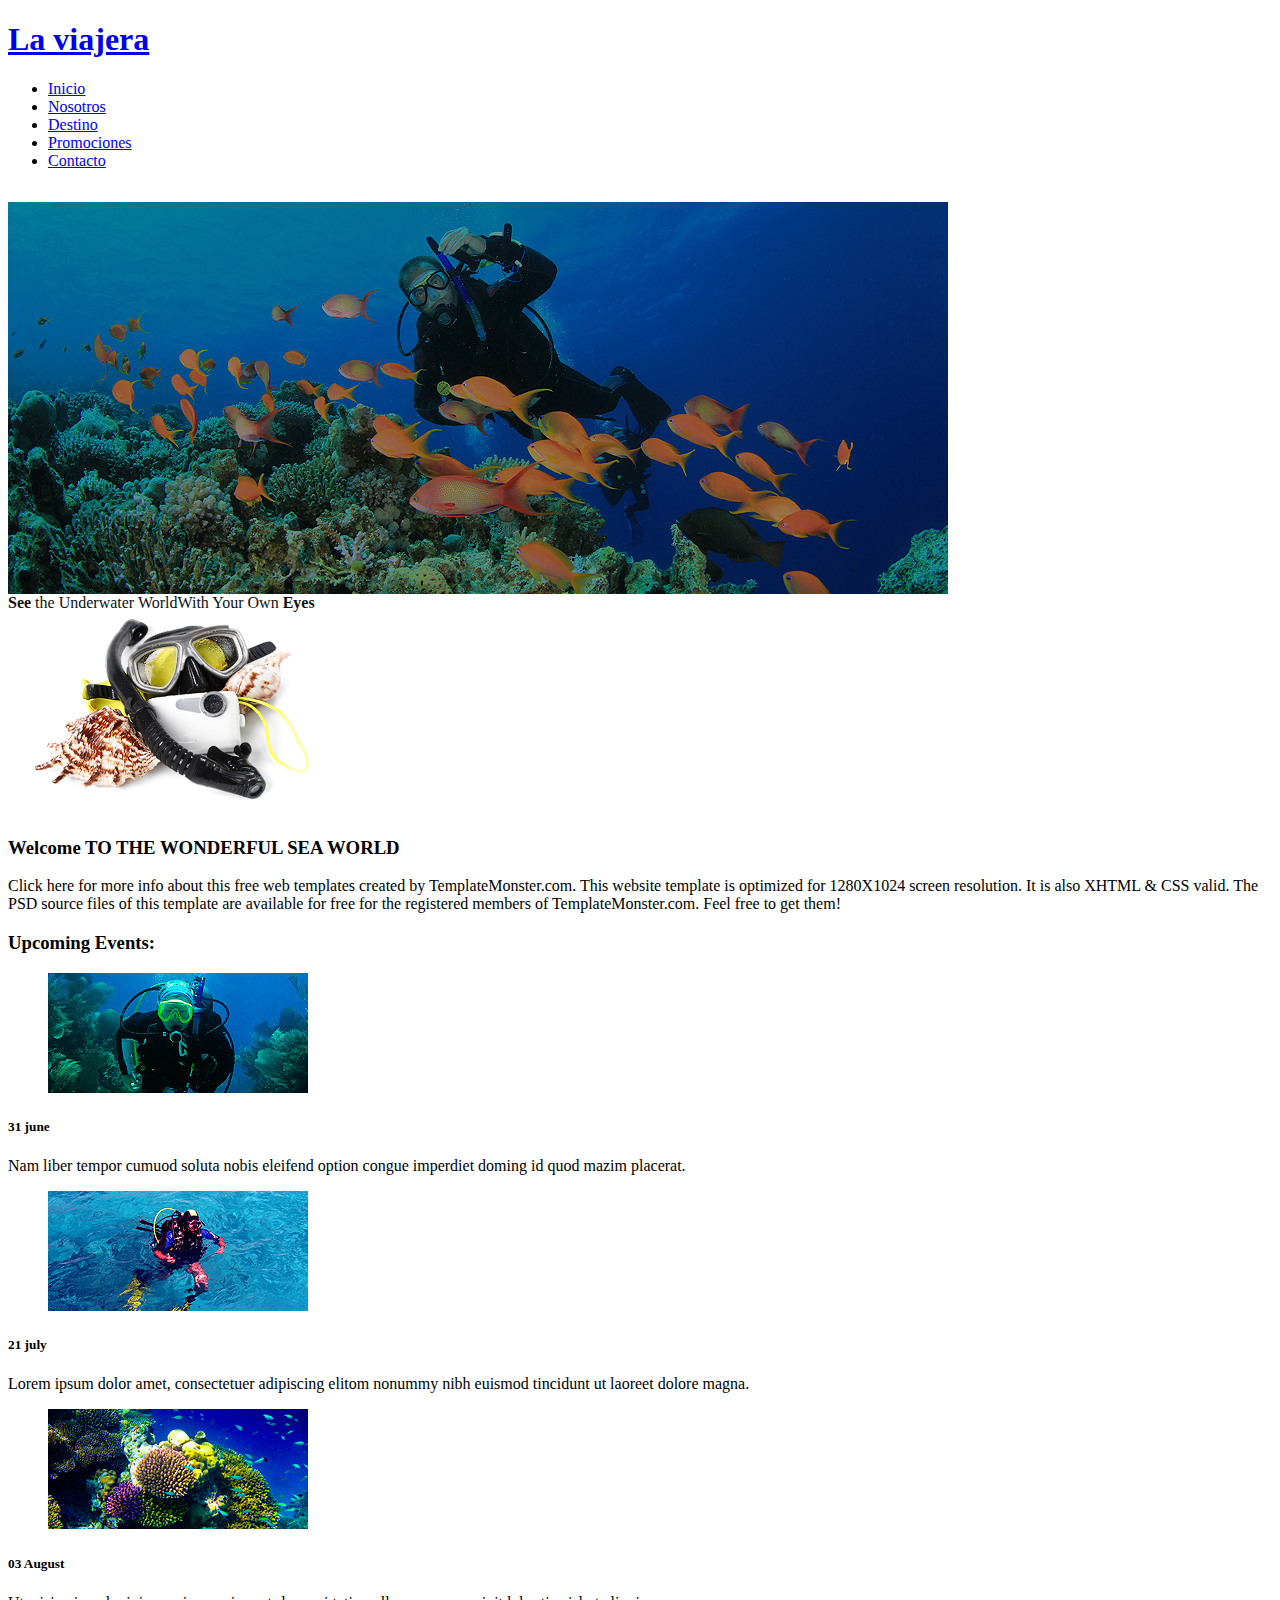
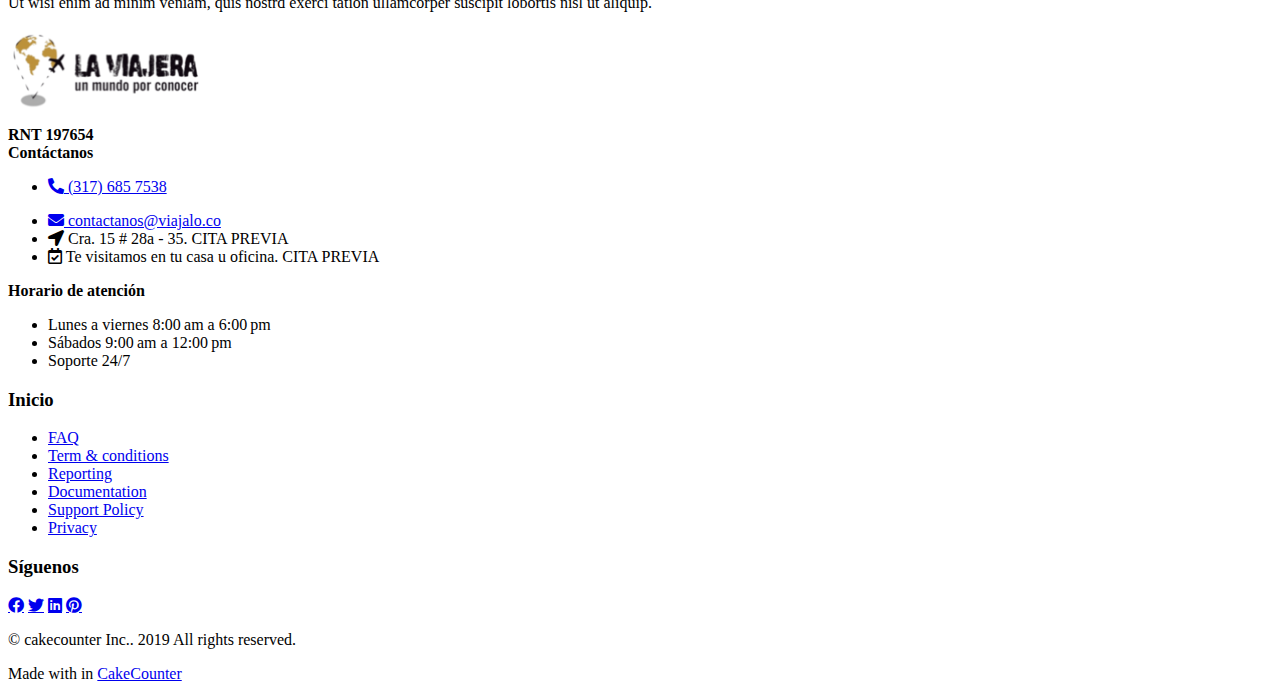
<file: index.html>
<!DOCTYPE html>
<html lang="es">


<head>
  
<title>La Viajera</title>
<meta charset="utf-8">

<script src="js/jquery-1.7.1.min.js"></script>
<script src="js/superfish.js"></script>
<script src="js/jquery.easing.1.3.js"></script>
<script src="js/tms-0.4.1.js"></script>
<script src="js/slider.js"></script>

<!--[if lt IE 9]>
<script src="js/html5.js"></script>
<link rel="stylesheet" href="css/ie.css"> 
<![endif]-->
<link href="https://use.fontawesome.com/releases/v5.0.1/css/all.css" rel="stylesheet" />
<link rel="stylesheet" type="text/css" href="./css/style.css"/>
<link rel="shortcut icon" href="./images/favicon.ico" />
</head>

<body>
  <div class="main-indents">
    <div class="main">
      <!-- Header -->
      <header>
        <h1 class="logo"><a href="index.html">La viajera</a></h1>
        <nav>
          <ul class="sf-menu">
            <li class="current"><a href="index.html">Inicio</a></li>
            <li><a href="about.html">Nosotros</a></li>
            <li> <a href="gallery.html">Destino</a>
              <ul>
                <li><a href="#">Nacionales</a></li>
                <li><a href="#">Internacionales</a></li>
              </ul>
            </li>
            <li><a href="members-info.html">Promociones</a></li>
            <li><a href="contacts.html">Contacto</a></li>
          </ul>
        </nav>
        <div class="clear"></div>
      </header>
      <!-- Slider -->
      <div class="mp-slider">
        <ul class="items">
          <li><img src="images/slide-1.jpg" alt="">
            <div class="banner"><span class="row-1"><b>See</b> the Underwater World</span><span class="row-2">With Your
                Own <b>Eyes</b></span></div>
          </li>
          <li><img src="images/slide-2.jpg" alt="">
            <div class="banner"><span class="row-1"><b>All</b> the Beauty</span><span class="row-2">of the Deep
                <b>Sea</b></span></div>
          </li>
          <li><img src="images/slide-3.jpg" alt="">
            <div class="banner"><span class="row-1"><b>Find</b> the treasures</span><span class="row-2">of the water
                <b>World</b></span></div>
          </li>
        </ul>
        <a href="#" class="mp-prev"></a> <a href="#" class="mp-next"></a>
      </div>
      <!-- Content -->
      <section id="content">
        <div class="container_12">
          <article class="a1">
            <div class="wrapper"> <img src="images/page1-img1.png" alt="" class="img-indent">
              <div class="extra-wrap">
                <h3> <span class="welcome">Welcome</span> TO THE WONDERFUL SEA WORLD </h3>
                <p class="p1"> Click here for more info about this free web templates created by TemplateMonster.com.
                  This website template is optimized for 1280X1024 screen resolution. It is also XHTML & CSS valid. The
                  PSD source files of this template are available for free for the registered members of
                  TemplateMonster.com. Feel free to get them! </p>
              </div>
            </div>
          </article>
          <article class="content-box">
            <h3 class="hp-1">Upcoming Events:</h3>
            <div class="wrapper">
              <div class="col-1">
                <figure class="img-box"> <img src="images/page1-img2.jpg" alt=""> </figure>
                <h5><span>31</span> june</h5>
                <p> Nam liber tempor cumuod soluta nobis eleifend option congue imperdiet doming id quod mazim placerat.
                </p>
              </div>
              <div class="col-1">
                <figure class="img-box"> <img src="images/page1-img3.jpg" alt=""> </figure>
                <h5><span>21</span> july</h5>
                <p> Lorem ipsum dolor amet, consectetuer adipiscing elitom nonummy nibh euismod tincidunt ut laoreet
                  dolore magna. </p>
              </div>
              <div class="col-2">
                <figure class="img-box"> <img src="images/page1-img4.jpg" alt=""> </figure>
                <h5><span>03</span> August</h5>
                <p> Ut wisi enim ad minim veniam, quis nostrd exerci tation ullamcorper suscipit lobortis nisl ut
                  aliquip. </p>
              </div>
            </div>
          </article>
        </div>
      </section>
      <!-- Footer -->
      <footer class="new_footer_area bg_color">
        <div class="new_footer_top">
          <div class="container">
            <div class="row">
              <div class="col-lg-3 col-md-6">
                <div class="elementor-widget-wrap ">
                  <div class="elementor-element elementor-element-1be5134 elementor-widget " data-id="1be5134"
                    data-element_type="widget" data-widget_type="image.default">
                    <div class="elementor-widget-container">
                      <img width="200" height="94" src="./images/logo.png"
                        class="attachment-full size-full wp-image-21432" alt="" srcset="./images/logo.png"
                        sizes="(max-width: 838px) 100vw, 838px">
                    </div>
                  </div>
                  <div
                    class="elementor-element elementor-element-f73a3ef color-scheme-inherit text-left elementor-widget elementor-widget-text-editor"
                    data-id="f73a3ef" data-element_type="widget" data-widget_type="text-editor.default">
                    <div class="elementor-widget-container">
                      <b>RNT 197654</b>
                    </div>
                  </div>
                  <div
                    class="elementor-element elementor-element-af1b9b0 color-scheme-inherit text-left elementor-widget elementor-widget-text-editor"
                    data-id="af1b9b0" data-element_type="widget" data-widget_type="text-editor.default">
                    <div class="elementor-widget-container">
                      <b>Contáctanos</b>
                    </div>
                  </div>
                  <div
                    class="elementor-element elementor-element-231e76f elementor-icon-list--layout-inline elementor-list-item-link-full_width elementor-widget elementor-widget-icon-list"
                    data-id="231e76f" data-element_type="widget" data-widget_type="icon-list.default">
                    <div class="elementor-widget-container">
                      <link data-optimized="1" rel="stylesheet"
                        href="https://viajalo.co/wp-content/litespeed/css/042387181bf915f4f645875f43f345d0.css?ver=345d0">
                      <ul class="elementor-icon-list-items elementor-inline-items">
                        <li class="elementor-icon-list-item elementor-inline-item">
                          <a href="http://(317)%20%20685%207538%20"><span class="elementor-icon-list-icon">
                              <i aria-hidden="true" class="fas fa-phone-alt"></i> </span>
                            <span class="elementor-icon-list-text">(317) 685 7538 </span>
                          </a>
                        </li>
                      </ul>
                    </div>
                  </div>
                  <div
                    class="elementor-element elementor-element-04ff499 elementor-icon-list--layout-traditional elementor-list-item-link-full_width elementor-widget elementor-widget-icon-list"
                    data-id="04ff499" data-element_type="widget" data-widget_type="icon-list.default">
                    <div class="elementor-widget-container">
                      <ul class="elementor-icon-list-items">
                        <li class="elementor-icon-list-item">
                          <a href="http://contactanos@viajalo.co"><span class="elementor-icon-list-icon">
                              <i aria-hidden="true" class="fas fa-envelope"></i> </span>
                            <span class="elementor-icon-list-text">contactanos@viajalo.co</span>
                          </a>
                        </li>
                        <li class="elementor-icon-list-item">
                          <span class="elementor-icon-list-icon">
                            <i aria-hidden="true" class="fas fa-location-arrow"></i> </span>
                          <span class="elementor-icon-list-text">Cra. 15 # 28a - 35. CITA PREVIA</span>
                        </li>
                        <li class="elementor-icon-list-item">
                          <span class="elementor-icon-list-icon">
                            <i aria-hidden="true" class="far fa-calendar-check"></i> </span>
                          <span class="elementor-icon-list-text">Te visitamos en tu casa u oficina. CITA PREVIA</span>
                        </li>
                      </ul>
                    </div>
                  </div>
                  <div
                    class="elementor-element elementor-element-c887ac3 color-scheme-inherit text-left elementor-widget elementor-widget-text-editor"
                    data-id="c887ac3" data-element_type="widget" data-widget_type="text-editor.default">
                    <div class="elementor-widget-container">
                      <p><b>Horario de atención</b></p>
                    </div>
                  </div>
                  <div
                    class="elementor-element elementor-element-5d7c9b6 elementor-icon-list--layout-traditional elementor-list-item-link-full_width elementor-widget elementor-widget-icon-list"
                    data-id="5d7c9b6" data-element_type="widget" data-widget_type="icon-list.default">
                    <div class="elementor-widget-container">
                      <ul class="elementor-icon-list-items">
                        <li class="elementor-icon-list-item">
                          <span class="elementor-icon-list-text">Lunes a viernes 8:00 am a 6:00 pm</span>
                        </li>
                        <li class="elementor-icon-list-item">
                          <span class="elementor-icon-list-text">Sábados 9:00 am a 12:00 pm </span>
                        </li>
                        <li class="elementor-icon-list-item">
                          <span class="elementor-icon-list-text">Soporte 24/7</span>
                        </li>
                      </ul>
                    </div>
                  </div>
                </div>
              </div>
              <div class="col-lg-3 col-md-6">
                <div class="f_widget about-widget pl_70 wow fadeInLeft" data-wow-delay="0.6s"
                  style="visibility: visible; animation-delay: 0.6s; animation-name: fadeInLeft;">
                  <h3 class="f-title f_600 t_color f_size_18">Inicio</h3>
                  <ul class="list-unstyled f_list">
                    <li><a href="#">FAQ</a></li>
                    <li><a href="#">Term &amp; conditions</a></li>
                    <li><a href="#">Reporting</a></li>
                    <li><a href="#">Documentation</a></li>
                    <li><a href="#">Support Policy</a></li>
                    <li><a href="#">Privacy</a></li>
                  </ul>
                </div>
              </div>
              <div class="col-lg-3 col-md-6">
                <div class="f_widget social-widget pl_70 wow fadeInLeft" data-wow-delay="0.8s"
                  style="visibility: visible; animation-delay: 0.8s; animation-name: fadeInLeft;">
                  <h3 class="f-title f_600 t_color f_size_18">Síguenos</h3>
                  <div class="f_social_icon">
                    <a href="#" class="fab fa-facebook"></a>
                    <a href="#" class="fab fa-twitter"></a>
                    <a href="#" class="fab fa-linkedin"></a>
                    <a href="#" class="fab fa-pinterest"></a>
                  </div>
                </div>
              </div>
            </div>
          </div>
          <div class="footer_bg">
            <div class="footer_bg_one"></div>
            <div class="footer_bg_two"></div>
          </div>
        </div>
        <div class="footer_bottom">
          <div class="container">
            <div class="row align-items-center">
              <div class="col-lg-6 col-sm-7">
                <p class="mb-0 f_400">© cakecounter Inc.. 2019 All rights reserved.</p>
              </div>
              <div class="col-lg-6 col-sm-5 text-right">
                <p>Made with <i class="icon_heart"></i> in <a href="http://cakecounter.com"
                    target="_blank">CakeCounter</a></p>
              </div>
            </div>
          </div>
        </div>
      </footer>
    </div>
  </div>
</body>

</html>
</file>
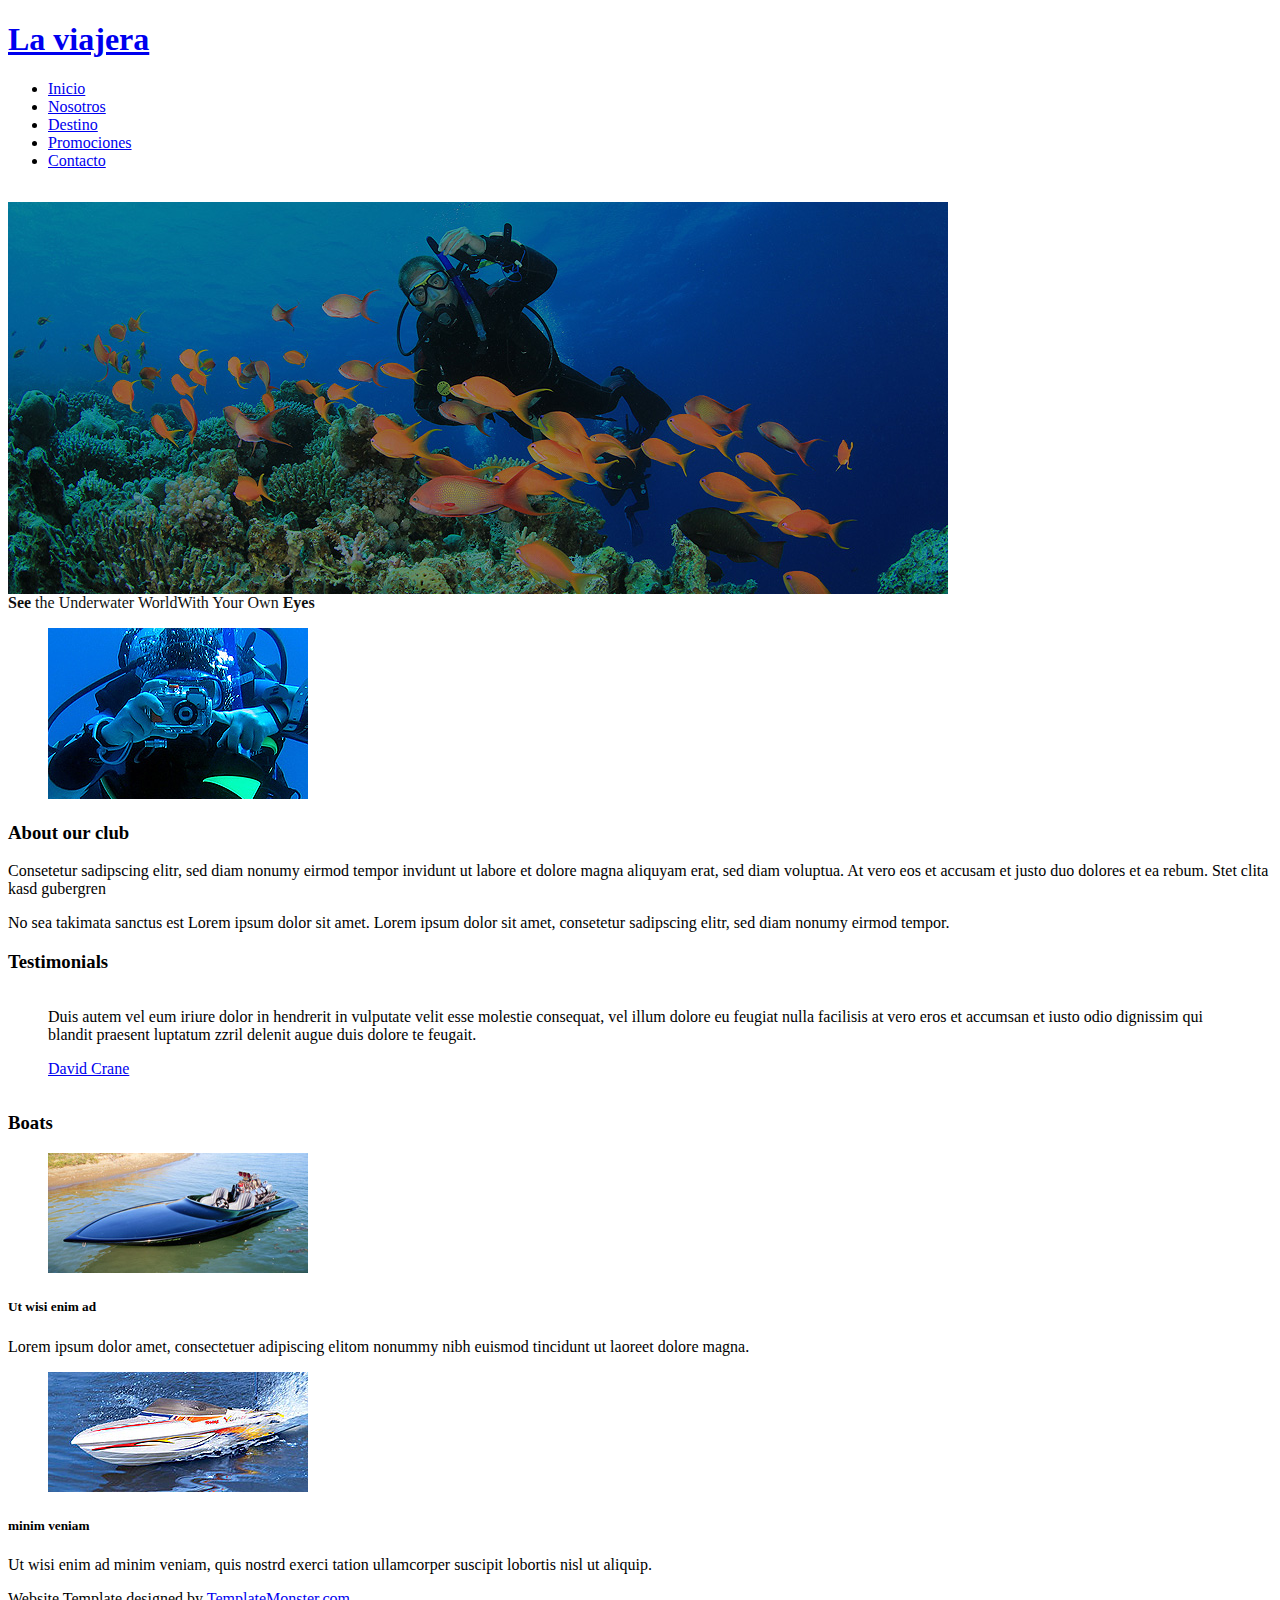
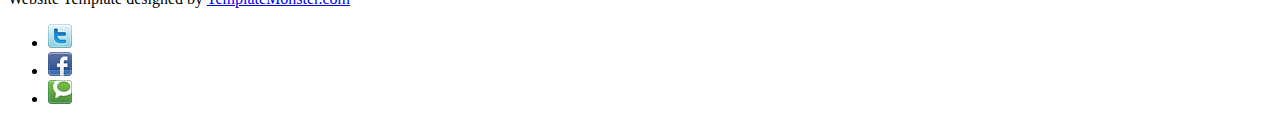
<file: about.html>
<!DOCTYPE html>
<html lang="en">
<head>
<title>La viajera | About</title>
<meta charset="utf-8">
<link rel="stylesheet" href="css/style.css">
<script src="js/jquery-1.7.1.min.js"></script>
<script src="js/superfish.js"></script>
<script src="js/jquery.easing.1.3.js"></script>
<script src="js/tms-0.4.1.js"></script>
<script src="js/slider.js"></script>
<script src="js/jquery.cycle.all.min.js"></script>
<script>
$(function(){
	$('.content-slider').cycle({
		fx: 'fade',
		prev: '.cs-prev',
		next: '.cs-next'
	}); 
})
</script>
<!--[if lt IE 9]>
<script src="js/html5.js"></script>
<link rel="stylesheet" href="css/ie.css"> 
<![endif]-->
</head>
<body>
<div class="main-indents">
  <div class="main">
    <!-- Header -->
    <header>
      <h1 class="logo"><a href="index.html">La viajera</a></h1>
      <nav>
        <ul class="sf-menu">
          <li class="current"><a href="index.html">Inicio</a></li>
          <li><a href="about.html">Nosotros</a></li>
          <li> <a href="gallery.html">Destino</a>
            <ul>
              <li><a href="#">Nacionales</a></li>
              <li><a href="#">Internacionales</a></li>
            </ul>
          </li>
          <li><a href="members-info.html">Promociones</a></li>
          <li><a href="contacts.html">Contacto</a></li>
        </ul>
      </nav>
      <div class="clear"></div>
    </header>
    <!-- Slider -->
    <div class="mp-slider">
      <ul class="items">
        <li><img src="images/slide-1.jpg" alt="">
          <div class="banner"><span class="row-1"><b>See</b> the Underwater World</span><span class="row-2">With Your Own <b>Eyes</b></span></div>
        </li>
        <li><img src="images/slide-2.jpg" alt="">
          <div class="banner"><span class="row-1"><b>All</b> the Beauty</span><span class="row-2">of the Deep <b>Sea</b></span></div>
        </li>
        <li><img src="images/slide-3.jpg" alt="">
          <div class="banner"><span class="row-1"><b>Find</b> the treasures</span><span class="row-2">of the water <b>World</b></span></div>
        </li>
      </ul>
      <a href="#" class="mp-prev"></a> <a href="#" class="mp-next"></a> </div>
    <!-- Content -->
    <section id="content">
      <div class="container_12">
        <article class="a1">
          <div class="wrapper">
            <figure class="img-box img-indent-1"> <img src="images/page2-img1.jpg" alt=""> </figure>
            <div class="extra-wrap">
              <h3> About our club </h3>
              <p class="p2"> Consetetur sadipscing elitr, sed diam nonumy eirmod tempor invidunt ut labore et dolore magna aliquyam erat, sed diam voluptua. At vero eos et accusam et justo duo dolores et ea rebum. Stet clita kasd gubergren </p>
              <p class="p1"> No sea takimata sanctus est Lorem ipsum dolor sit amet. Lorem ipsum dolor sit amet, consetetur sadipscing elitr, sed diam nonumy eirmod tempor. </p>
            </div>
          </div>
        </article>
        <article class="content-box">
          <div class="wrapper">
            <div class="col-3 relative">
              <h3 class="hp-1">Testimonials</h3>
              <div class="content-slider">
                <section>
                  <blockquote class="quote-1">
                    <p class="p3"> Duis autem vel eum iriure dolor in hendrerit in vulputate velit esse molestie consequat, vel illum dolore eu feugiat nulla facilisis at vero eros et accumsan et iusto odio dignissim qui blandit praesent luptatum zzril delenit augue duis dolore te feugait. </p>
                    <a href="#">David Crane</a> </blockquote>
                </section>
                <section>
                  <blockquote class="quote-1">
                    <p class="p3"> Blandit praesent luptatum zzril delenit augue duis dolore te feugait uis autem vel eum iriure dolor in hendrerit in vulputate velit esse molestie consequat, vel illum dolore eu feugiat nulla facilisis at vero eros et accumsan et iusto odio dignissim qui. </p>
                    <a href="#">Martin Pool</a> </blockquote>
                </section>
              </div>
              <a class="cs-prev"></a> <a class="cs-next"></a> </div>
            <div class="col-4">
              <h3 class="hp-1">Boats</h3>
              <div class="wrapper">
                <div class="col-1">
                  <figure class="img-box"> <img src="images/page2-img2.jpg" alt=""> </figure>
                  <h5>Ut wisi enim ad</h5>
                  <p> Lorem ipsum dolor amet, consectetuer adipiscing elitom nonummy nibh euismod tincidunt ut laoreet dolore magna. </p>
                </div>
                <div class="col-2">
                  <figure class="img-box"> <img src="images/page2-img3.jpg" alt=""> </figure>
                  <h5>minim veniam</h5>
                  <p> Ut wisi enim ad minim veniam, quis nostrd exerci tation ullamcorper suscipit lobortis nisl ut aliquip. </p>
                </div>
              </div>
            </div>
          </div>
        </article>
      </div>
    </section>
    <!-- Footer -->
    <footer>
      <div class="copyright"> Website Template designed by <a target="_blank" href="http://www.templatemonster.com/">TemplateMonster.com</a> </div>
      <ul class="social-list">
        <li><a href="#"><img src="images/soc-icon-1.png" alt=""></a></li>
        <li><a href="#"><img src="images/soc-icon-2.png" alt=""></a></li>
        <li><a href="#"><img src="images/soc-icon-3.png" alt=""></a></li>
      </ul>
    </footer>
  </div>
</div>
</body>
</html>
</file>
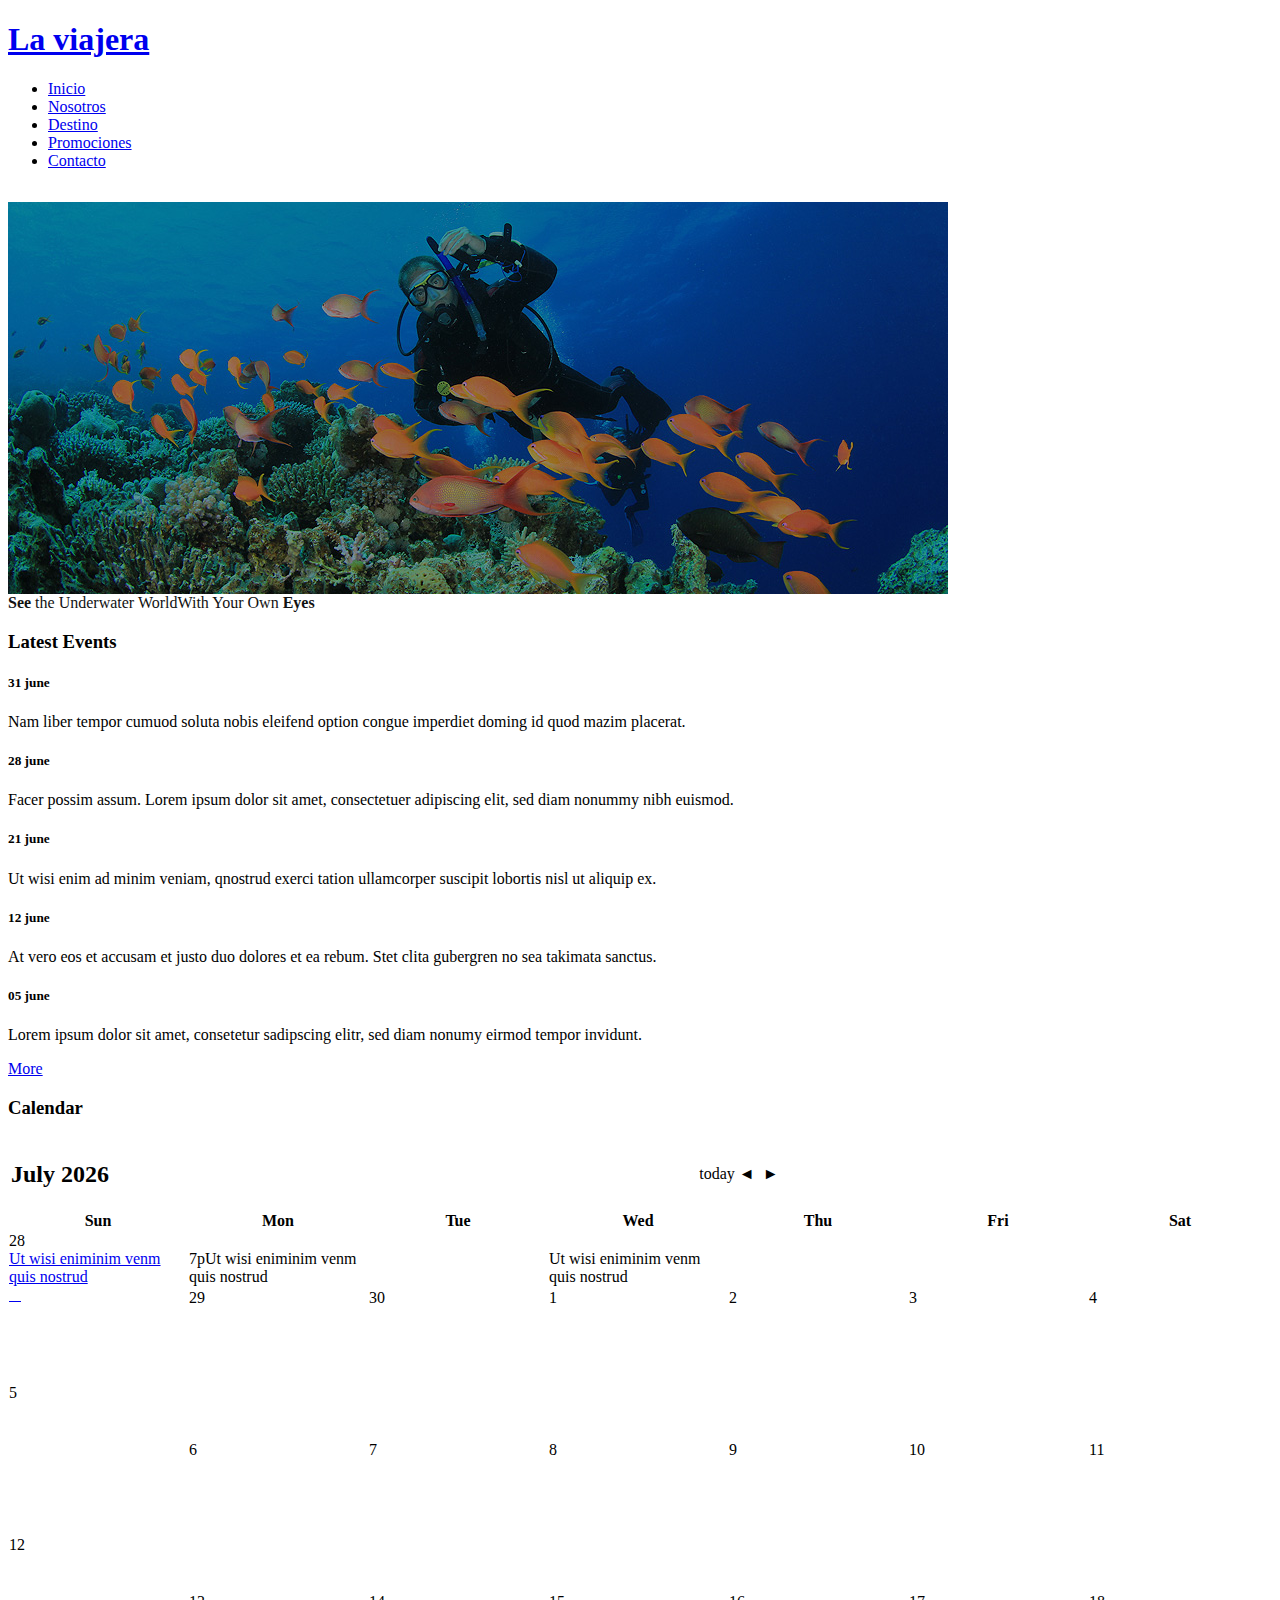
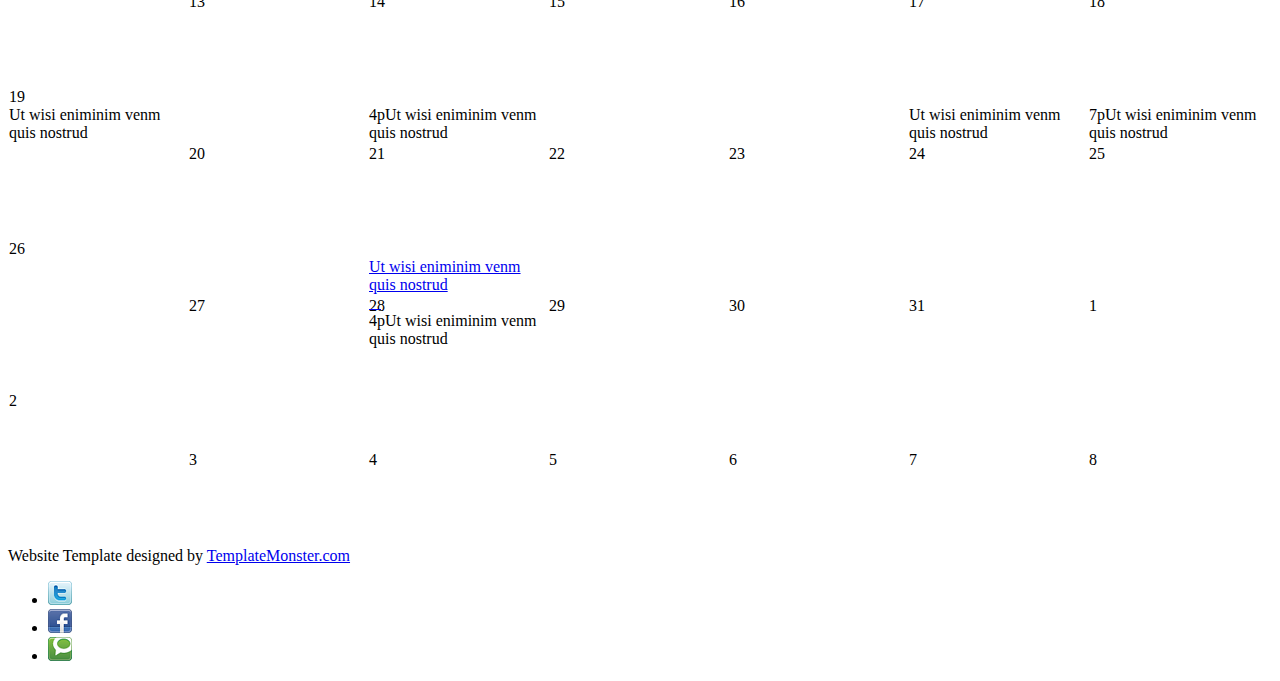
<file: calendar.html>
<!DOCTYPE html>
<html lang="en">
<head>
<title>La viajera | Calendar</title>
<meta charset="utf-8">
<link rel="stylesheet" href="css/style.css">
<script src="js/jquery-1.7.1.min.js"></script>
<script src="js/superfish.js"></script>
<script src="js/jquery.easing.1.3.js"></script>
<script src="js/tms-0.4.1.js"></script>
<script src="js/slider.js"></script>
<script src="js/fullcalendar.min.js"></script>
<script src="js/jquery-ui-1.8.17.custom.min.js"></script>
<script src="js/calendar-events.js"></script>
<!--[if lt IE 9]>
<script src="js/html5.js"></script>
<link rel="stylesheet" href="css/ie.css"> 
<![endif]-->
</head>
<body>
<div class="main-indents">
  <div class="main">
    <!-- Header -->
    <header>
      <h1 class="logo"><a href="index.html">La viajera</a></h1>
      <nav>
        <ul class="sf-menu">
          <li class="current"><a href="index.html">Inicio</a></li>
          <li><a href="about.html">Nosotros</a></li>
          <li> <a href="gallery.html">Destino</a>
            <ul>
              <li><a href="#">Nacionales</a></li>
              <li><a href="#">Internacionales</a></li>
            </ul>
          </li>
          <li><a href="members-info.html">Promociones</a></li>
          <li><a href="contacts.html">Contacto</a></li>
        </ul>
      </nav>
      <div class="clear"></div>
    </header>
    <!-- Slider -->
    <div class="mp-slider">
      <ul class="items">
        <li><img src="images/slide-1.jpg" alt="">
          <div class="banner"><span class="row-1"><b>See</b> the Underwater World</span><span class="row-2">With Your Own <b>Eyes</b></span></div>
        </li>
        <li><img src="images/slide-2.jpg" alt="">
          <div class="banner"><span class="row-1"><b>All</b> the Beauty</span><span class="row-2">of the Deep <b>Sea</b></span></div>
        </li>
        <li><img src="images/slide-3.jpg" alt="">
          <div class="banner"><span class="row-1"><b>Find</b> the treasures</span><span class="row-2">of the water <b>World</b></span></div>
        </li>
      </ul>
      <a href="#" class="mp-prev"></a> <a href="#" class="mp-next"></a> </div>
    <!-- Content -->
    <section id="content">
      <div class="container_12">
        <div class="a2">
          <div class="wrapper">
            <div class="col-7">
              <h3 class="hp-1">Latest Events</h3>
              <h5><span>31</span> june</h5>
              <p class="p3"> Nam liber tempor cumuod soluta nobis eleifend option congue imperdiet doming id quod mazim placerat. </p>
              <h5><span>28</span> june</h5>
              <p class="p3"> Facer possim assum. Lorem ipsum dolor sit amet, consectetuer adipiscing elit, sed diam nonummy nibh euismod. </p>
              <h5><span>21</span> june</h5>
              <p class="p3"> Ut wisi enim ad minim veniam, qnostrud exerci tation ullamcorper suscipit lobortis nisl ut aliquip ex. </p>
              <h5><span>12</span> june</h5>
              <p class="p3"> At vero eos et accusam et justo duo dolores et ea rebum. Stet clita gubergren no sea takimata sanctus. </p>
              <h5><span>05</span> june</h5>
              <p class="p3"> Lorem ipsum dolor sit amet, consetetur sadipscing elitr, sed diam nonumy eirmod tempor invidunt. </p>
              <a href="#" class="button">More</a> </div>
            <div class="col-8">
              <h3 class="hp-1">Calendar</h3>
              <div id="calendar"></div>
            </div>
          </div>
        </div>
      </div>
    </section>
    <!-- Footer -->
    <footer>
      <div class="copyright"> Website Template designed by <a target="_blank" href="http://www.templatemonster.com/">TemplateMonster.com</a> </div>
      <ul class="social-list">
        <li><a href="#"><img src="images/soc-icon-1.png" alt=""></a></li>
        <li><a href="#"><img src="images/soc-icon-2.png" alt=""></a></li>
        <li><a href="#"><img src="images/soc-icon-3.png" alt=""></a></li>
      </ul>
    </footer>
  </div>
</div>
</body>
</html>
</file>
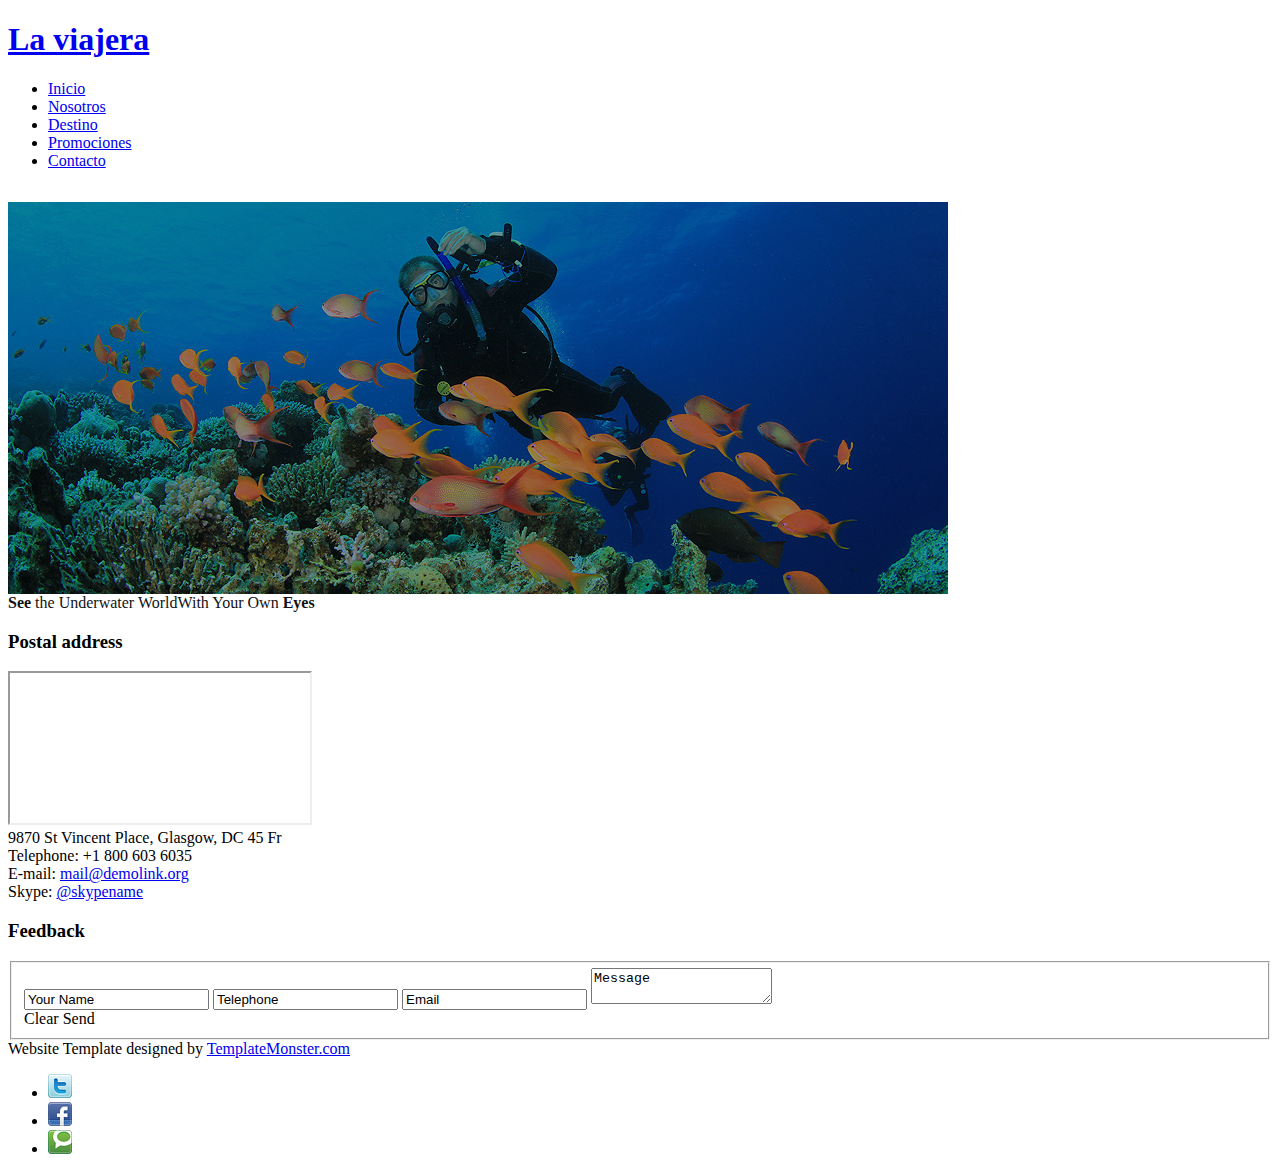
<file: contacts.html>
<!DOCTYPE html>
<html lang="en">
<head>
<title>La viajera | Contactos</title>
<meta charset="utf-8">
<link rel="stylesheet" href="css/style.css">
<link rel="stylesheet" href="css/prettyPhoto.css">
<script src="js/jquery-1.7.1.min.js"></script>
<script src="js/superfish.js"></script>
<script src="js/jquery.easing.1.3.js"></script>
<script src="js/tms-0.4.1.js"></script>
<script src="js/slider.js"></script>
<script src="js/jquery.prettyPhoto.js"></script>
<!--[if lt IE 9]>
<script src="js/html5.js"></script>
<link rel="stylesheet" href="css/ie.css"> 
<![endif]-->
<link href="https://use.fontawesome.com/releases/v5.0.1/css/all.css" rel="stylesheet" />
<link rel="shortcut icon" href="./images/favicon.ico" />
</head>
<body>
<div class="main-indents">
  <div class="main">
    <!-- Header -->
    <header>
      <h1 class="logo"><a href="index.html">La viajera</a></h1>
      <nav>
        <ul class="sf-menu">
          <li class="current"><a href="index.html">Inicio</a></li>
          <li><a href="about.html">Nosotros</a></li>
          <li> <a href="gallery.html">Destino</a>
            <ul>
              <li><a href="#">Nacionales</a></li>
              <li><a href="#">Internacionales</a></li>
            </ul>
          </li>
          <li><a href="members-info.html">Promociones</a></li>
          <li><a href="contacts.html">Contacto</a></li>
        </ul>
      </nav>
      <div class="clear"></div>
    </header>
    <!-- Slider -->
    <div class="mp-slider">
      <ul class="items">
        <li><img src="images/slide-1.jpg" alt="">
          <div class="banner"><span class="row-1"><b>See</b> the Underwater World</span><span class="row-2">With Your Own <b>Eyes</b></span></div>
        </li>
        <li><img src="images/slide-2.jpg" alt="">
          <div class="banner"><span class="row-1"><b>All</b> the Beauty</span><span class="row-2">of the Deep <b>Sea</b></span></div>
        </li>
        <li><img src="images/slide-3.jpg" alt="">
          <div class="banner"><span class="row-1"><b>Find</b> the treasures</span><span class="row-2">of the water <b>World</b></span></div>
        </li>
      </ul>
      <a href="#" class="mp-prev"></a> <a href="#" class="mp-next"></a> </div>
    <!-- Content -->
    <section id="content">
      <div class="container_12">
        <article class="a2">
          <div class="wrapper">
            <div class="col-11">
              <h3>Postal address</h3>
              <div class="map_container">
                <iframe src="http://maps.google.com/maps?f=q&amp;source=s_q&amp;hl=en&amp;geocode=&amp;q=Brooklyn,+New+York,+NY,+United+States&amp;aq=0&amp;sll=37.0625,-95.677068&amp;sspn=61.282355,146.513672&amp;ie=UTF8&amp;hq=&amp;hnear=Brooklyn,+Kings,+New+York&amp;ll=40.649974,-73.950005&amp;spn=0.01628,0.025663&amp;z=14&amp;iwloc=A&amp;output=embed"></iframe>
              </div>
              <div class="adress">
                <div class="dt"> 9870 St Vincent Place, Glasgow, DC 45 Fr </div>
                <div class="extra-wrap">
                  <div class="dd">Telephone: +1 800 603 6035</div>
                  <div class="dd">E-mail: <a href="#">mail@demolink.org</a></div>
                  <div class="dd">Skype: <a href="#">@skypename</a></div>
                </div>
              </div>
            </div>
            <div class="col-12">
              <h3>Feedback</h3>
              <form action="#" id="contact-form" method="post">
                <fieldset>
                  <label class="name">
                    <input type="text" value="Your Name" onFocus="if(this.value=='Your Name'){this.value=''}" onBlur="if(this.value==''){this.value='Your Name'}">
                  </label>
                  <label class="phone">
                    <input type="text" value="Telephone" onFocus="if(this.value=='Telephone'){this.value=''}" onBlur="if(this.value==''){this.value='Telephone'}">
                  </label>
                  <label class="email">
                    <input type="email" value="Email" onFocus="if(this.value=='Email'){this.value=''}" onBlur="if(this.value==''){this.value='Email'}">
                  </label>
                  <label class="message">
                    <textarea onFocus="if(this.value=='Message'){this.value=''}" onBlur="if(this.value==''){this.value='Message'}">Message</textarea>
                  </label>
                  <div class="btns"> <a class="button">Clear</a> <a class="button">Send</a> </div>
                </fieldset>
              </form>
            </div>
          </div>
        </article>
      </div>
    </section>
    <!-- Footer -->
    <footer>
      <div class="copyright"> Website Template designed by <a target="_blank" href="http://www.templatemonster.com/">TemplateMonster.com</a> </div>
      <ul class="social-list">
        <li><a href="#"><img src="images/soc-icon-1.png" alt=""></a></li>
        <li><a href="#"><img src="images/soc-icon-2.png" alt=""></a></li>
        <li><a href="#"><img src="images/soc-icon-3.png" alt=""></a></li>
      </ul>
    </footer>
  </div>
</div>
</body>
</html>
</file>
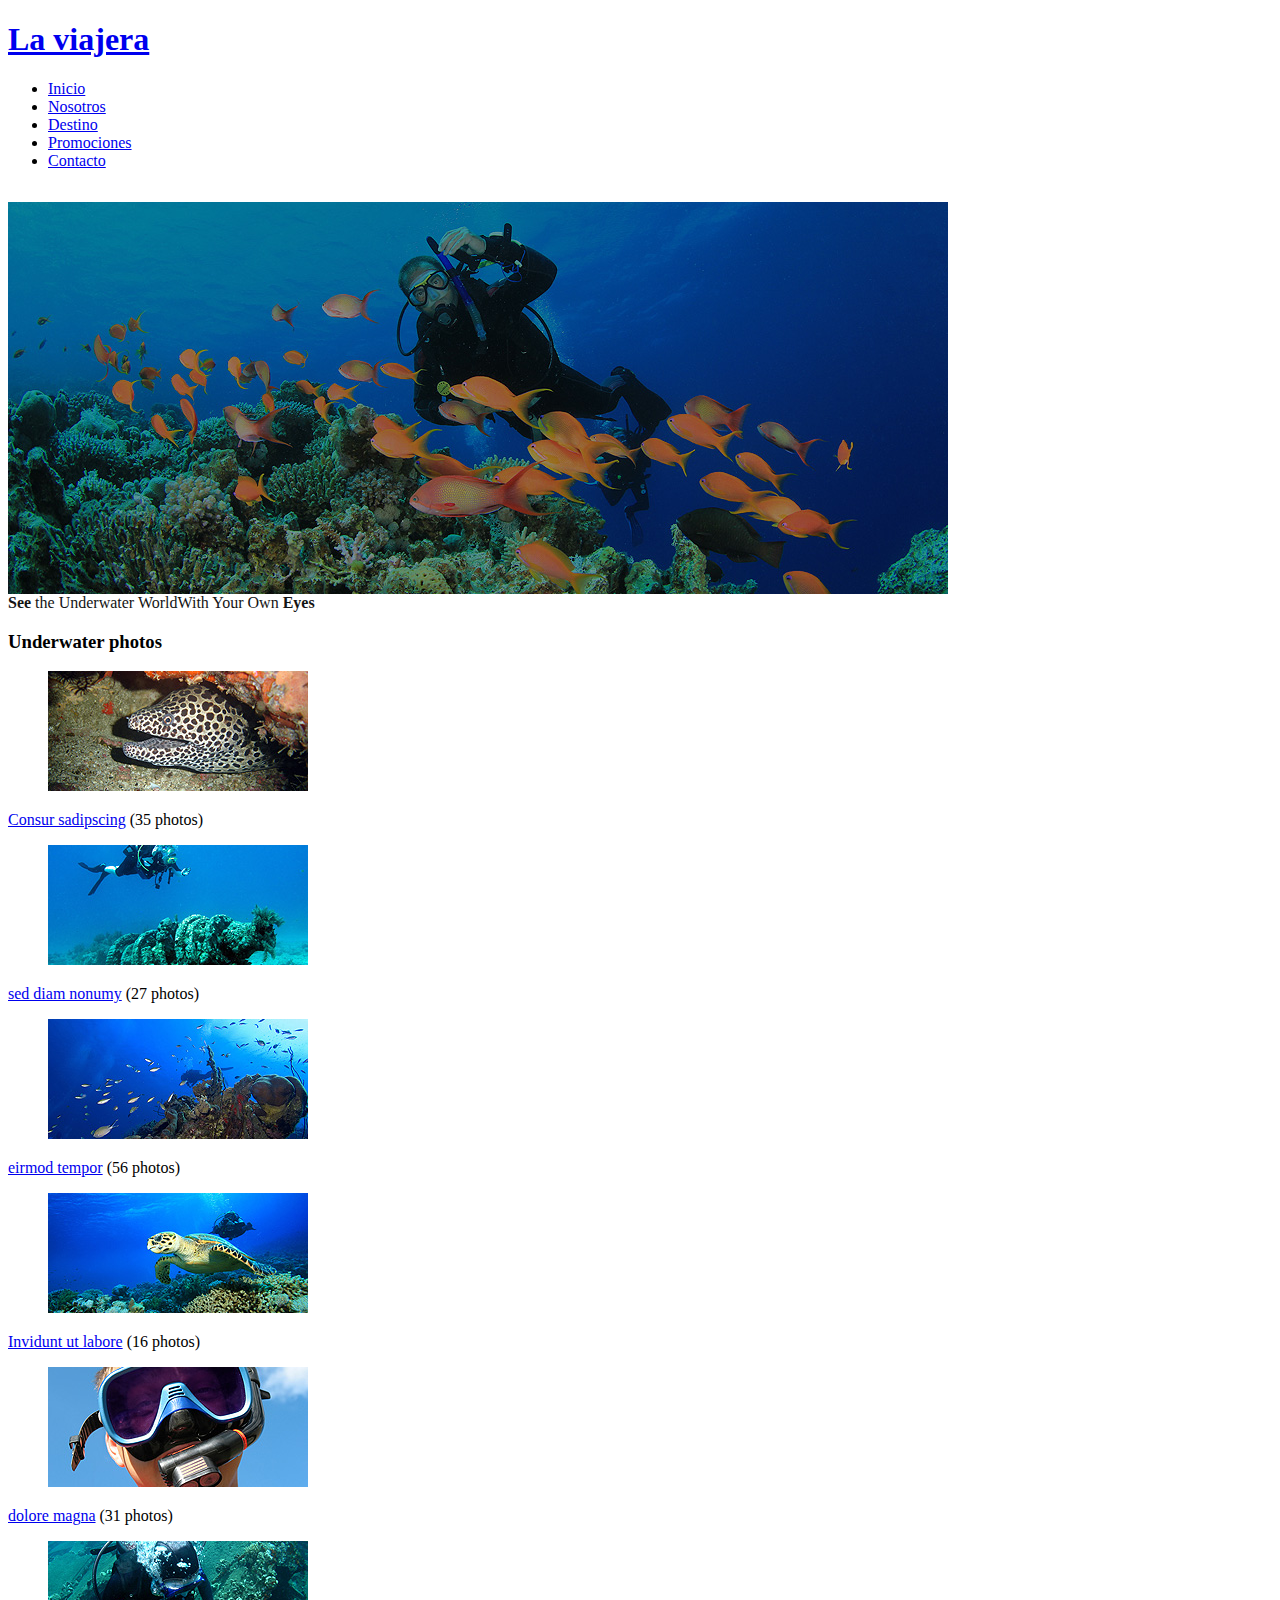
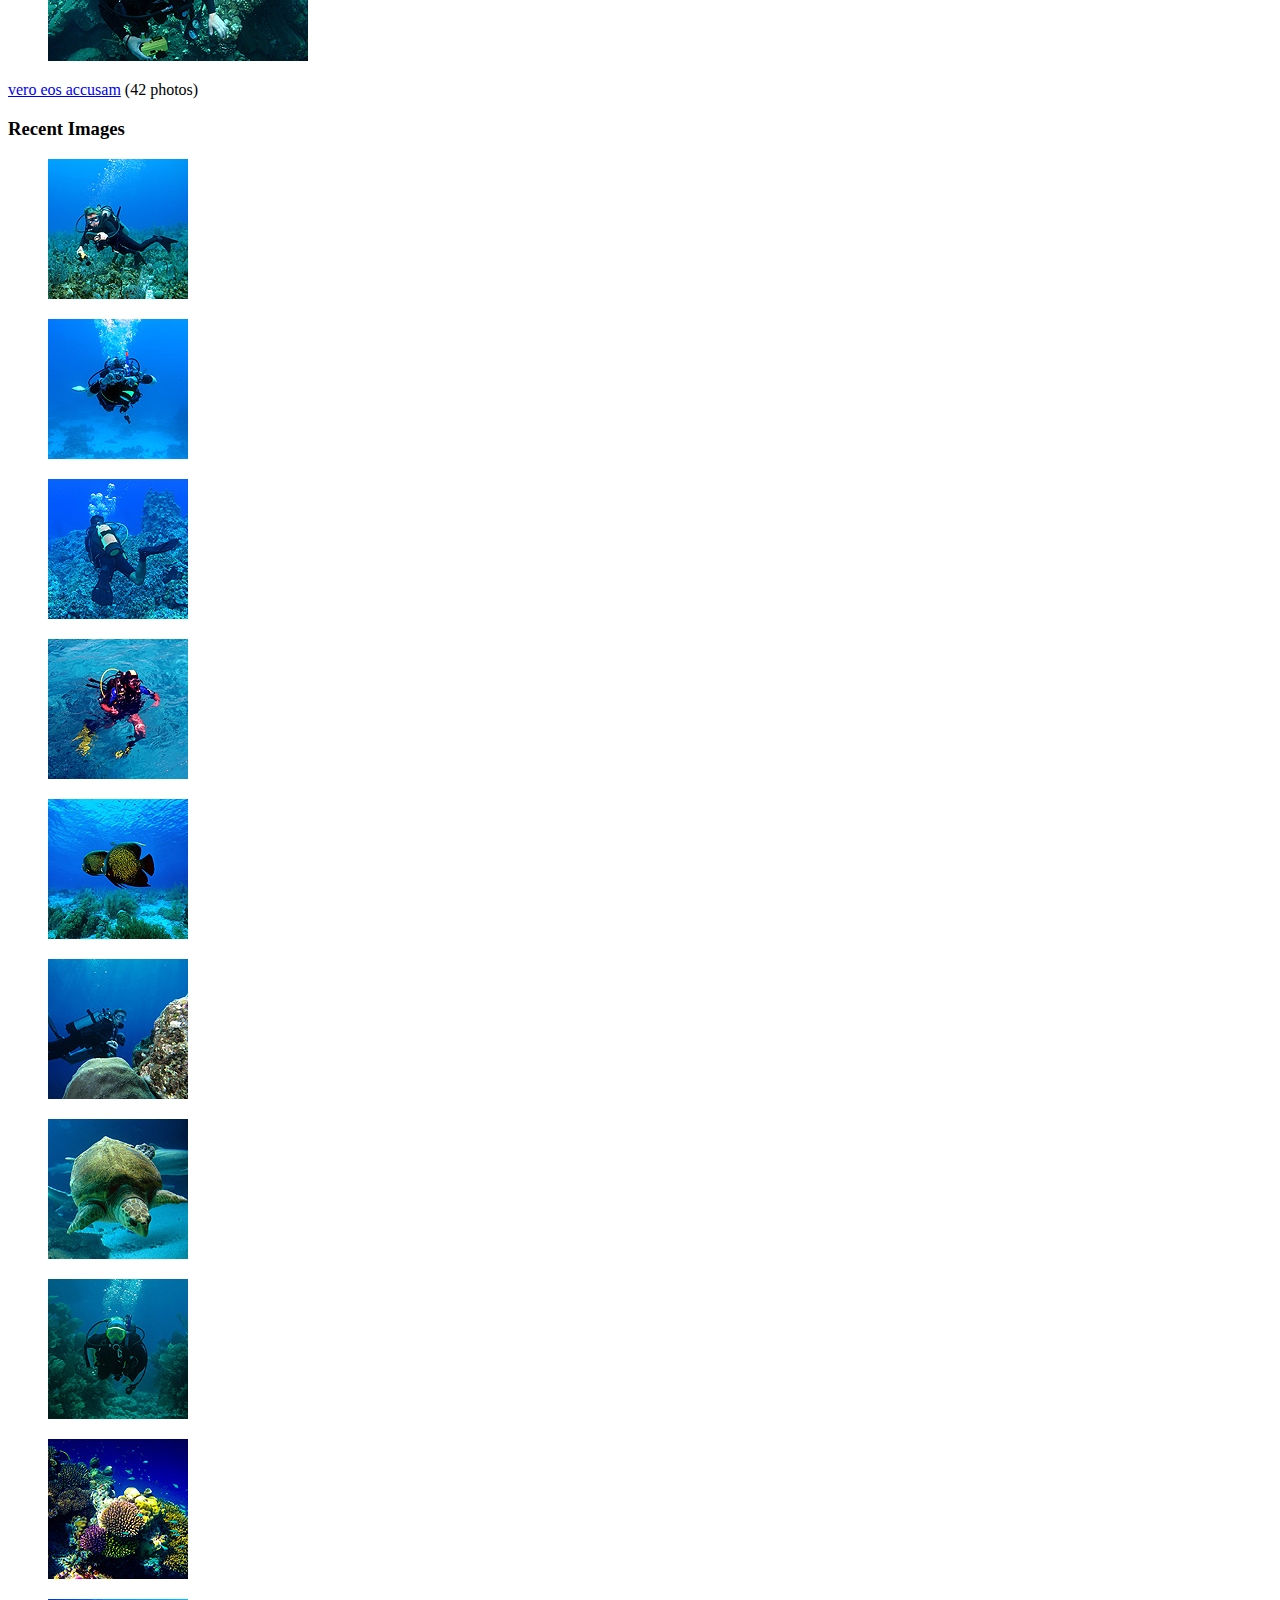
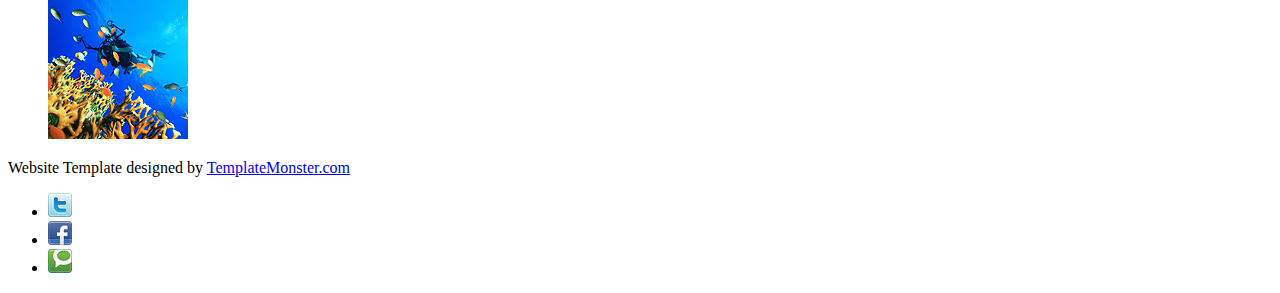
<file: gallery.html>
<!DOCTYPE html>
<html lang="en">
<head>
<title>La viajera | Destinos</title>
<meta charset="utf-8">
<link rel="stylesheet" href="css/style.css">
<link rel="stylesheet" href="css/prettyPhoto.css">
<script src="js/jquery-1.7.1.min.js"></script>
<script src="js/superfish.js"></script>
<script src="js/jquery.easing.1.3.js"></script>
<script src="js/tms-0.4.1.js"></script>
<script src="js/slider.js"></script>
<script src="js/jquery.prettyPhoto.js"></script>
<!--[if lt IE 9]>
<script src="js/html5.js"></script>
<link rel="stylesheet" href="css/ie.css"> 
<![endif]-->
<link href="https://use.fontawesome.com/releases/v5.0.1/css/all.css" rel="stylesheet" />
<link rel="shortcut icon" href="./images/favicon.ico" />
</head>
<body>
<div class="main-indents">
  <div class="main">
    <!-- Header -->
    <header>
      <h1 class="logo"><a href="index.html">La viajera</a></h1>
      <nav>
        <ul class="sf-menu">
          <li class="current"><a href="index.html">Inicio</a></li>
          <li><a href="about.html">Nosotros</a></li>
          <li> <a href="gallery.html">Destino</a>
            <ul>
              <li><a href="#">Nacionales</a></li>
              <li><a href="#">Internacionales</a></li>
            </ul>
          </li>
          <li><a href="members-info.html">Promociones</a></li>
          <li><a href="contacts.html">Contacto</a></li>
        </ul>
      </nav>
      <div class="clear"></div>
    </header>
    <!-- Slider -->
    <div class="mp-slider">
      <ul class="items">
        <li><img src="images/slide-1.jpg" alt="">
          <div class="banner"><span class="row-1"><b>See</b> the Underwater World</span><span class="row-2">With Your Own <b>Eyes</b></span></div>
        </li>
        <li><img src="images/slide-2.jpg" alt="">
          <div class="banner"><span class="row-1"><b>All</b> the Beauty</span><span class="row-2">of the Deep <b>Sea</b></span></div>
        </li>
        <li><img src="images/slide-3.jpg" alt="">
          <div class="banner"><span class="row-1"><b>Find</b> the treasures</span><span class="row-2">of the water <b>World</b></span></div>
        </li>
      </ul>
      <a href="#" class="mp-prev"></a> <a href="#" class="mp-next"></a> </div>
    <!-- Content -->
    <section id="content">
      <div class="container_12">
        <article class="a2">
          <h3>Underwater photos</h3>
          <div class="wrapper">
            <div class="col-1">
              <figure class="img-box"> <a href="images/image-blank.png" class="lightbox-image" data-gal="prettyPhoto[1]"> <img src="images/page3-img1.jpg" alt=""> </a> </figure>
              <div class="gallery-meta"> <a href="#" class="gallery-name">Consur sadipscing</a> <span class="capacity">(35 photos)</span> </div>
            </div>
            <div class="col-1">
              <figure class="img-box"> <a href="images/image-blank.png" class="lightbox-image" data-gal="prettyPhoto[1]"> <img src="images/page3-img2.jpg" alt=""> </a> </figure>
              <div class="gallery-meta"> <a href="#" class="gallery-name">sed diam nonumy</a> <span class="capacity">(27 photos)</span> </div>
            </div>
            <div class="col-2">
              <figure class="img-box"> <a href="images/image-blank.png" class="lightbox-image" data-gal="prettyPhoto[1]"> <img src="images/page3-img3.jpg" alt=""> </a> </figure>
              <div class="gallery-meta"> <a href="#" class="gallery-name">eirmod tempor</a> <span class="capacity">(56 photos)</span> </div>
            </div>
          </div>
          <div class="wrapper">
            <div class="col-1">
              <figure class="img-box"> <a href="images/image-blank.png" class="lightbox-image" data-gal="prettyPhoto[1]"> <img src="images/page3-img4.jpg" alt=""> </a> </figure>
              <div class="gallery-meta"> <a href="#" class="gallery-name">Invidunt ut labore</a> <span class="capacity">(16 photos)</span> </div>
            </div>
            <div class="col-1">
              <figure class="img-box"> <a href="images/image-blank.png" class="lightbox-image" data-gal="prettyPhoto[1]"> <img src="images/page3-img5.jpg" alt=""> </a> </figure>
              <div class="gallery-meta"> <a href="#" class="gallery-name">dolore magna</a> <span class="capacity">(31 photos)</span> </div>
            </div>
            <div class="col-2">
              <figure class="img-box"> <a href="images/image-blank.png" class="lightbox-image" data-gal="prettyPhoto[1]"> <img src="images/page3-img6.jpg" alt=""> </a> </figure>
              <div class="gallery-meta"> <a href="#" class="gallery-name">vero eos accusam</a> <span class="capacity">(42 photos)</span> </div>
            </div>
          </div>
        </article>
        <article class="content-box">
          <h3>Recent Images</h3>
          <div class="wrapper p3">
            <div class="col-5">
              <figure class="img-box"> <a href="images/image-blank.png" class="lightbox-image" data-gal="prettyPhoto[2]"> <img src="images/page3-img7.jpg" alt=""> </a> </figure>
            </div>
            <div class="col-5">
              <figure class="img-box"> <a href="images/image-blank.png" class="lightbox-image" data-gal="prettyPhoto[2]"> <img src="images/page3-img8.jpg" alt=""> </a> </figure>
            </div>
            <div class="col-5">
              <figure class="img-box"> <a href="images/image-blank.png" class="lightbox-image" data-gal="prettyPhoto[2]"> <img src="images/page3-img9.jpg" alt=""> </a> </figure>
            </div>
            <div class="col-5">
              <figure class="img-box"> <a href="images/image-blank.png" class="lightbox-image" data-gal="prettyPhoto[2]"> <img src="images/page3-img10.jpg" alt=""> </a> </figure>
            </div>
            <div class="col-6">
              <figure class="img-box"> <a href="images/image-blank.png" class="lightbox-image" data-gal="prettyPhoto[2]"> <img src="images/page3-img11.jpg" alt=""> </a> </figure>
            </div>
          </div>
          <div class="wrapper p2">
            <div class="col-5">
              <figure class="img-box"> <a href="images/image-blank.png" class="lightbox-image" data-gal="prettyPhoto[2]"> <img src="images/page3-img12.jpg" alt=""> </a> </figure>
            </div>
            <div class="col-5">
              <figure class="img-box"> <a href="images/image-blank.png" class="lightbox-image" data-gal="prettyPhoto[2]"> <img src="images/page3-img13.jpg" alt=""> </a> </figure>
            </div>
            <div class="col-5">
              <figure class="img-box"> <a href="images/image-blank.png" class="lightbox-image" data-gal="prettyPhoto[2]"> <img src="images/page3-img14.jpg" alt=""> </a> </figure>
            </div>
            <div class="col-5">
              <figure class="img-box"> <a href="images/image-blank.png" class="lightbox-image" data-gal="prettyPhoto[2]"> <img src="images/page3-img15.jpg" alt=""> </a> </figure>
            </div>
            <div class="col-6">
              <figure class="img-box"> <a href="images/image-blank.png" class="lightbox-image" data-gal="prettyPhoto[2]"> <img src="images/page3-img16.jpg" alt=""> </a> </figure>
            </div>
          </div>
        </article>
      </div>
    </section>
    <!-- Footer -->
    <footer>
      <div class="copyright"> Website Template designed by <a target="_blank" href="http://www.templatemonster.com/">TemplateMonster.com</a> </div>
      <ul class="social-list">
        <li><a href="#"><img src="images/soc-icon-1.png" alt=""></a></li>
        <li><a href="#"><img src="images/soc-icon-2.png" alt=""></a></li>
        <li><a href="#"><img src="images/soc-icon-3.png" alt=""></a></li>
      </ul>
    </footer>
  </div>
</div>
</body>
</html>
</file>
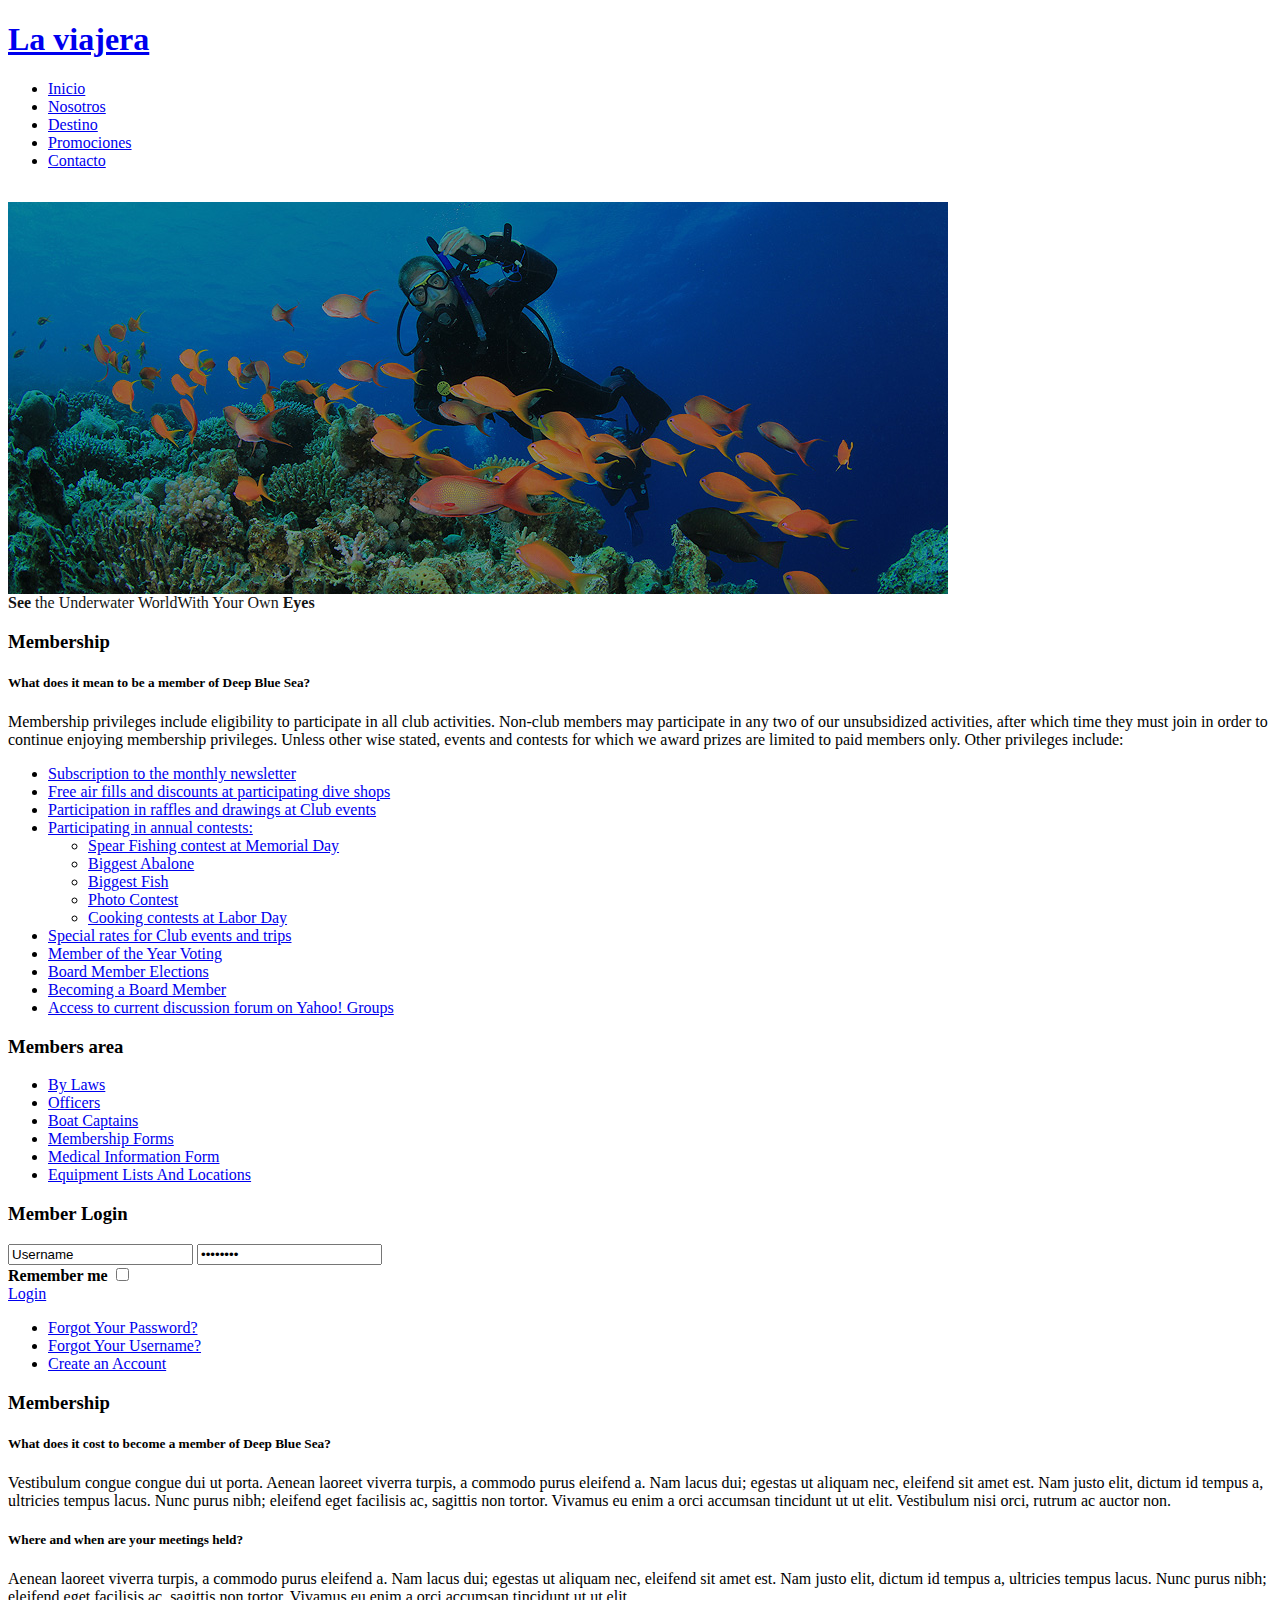
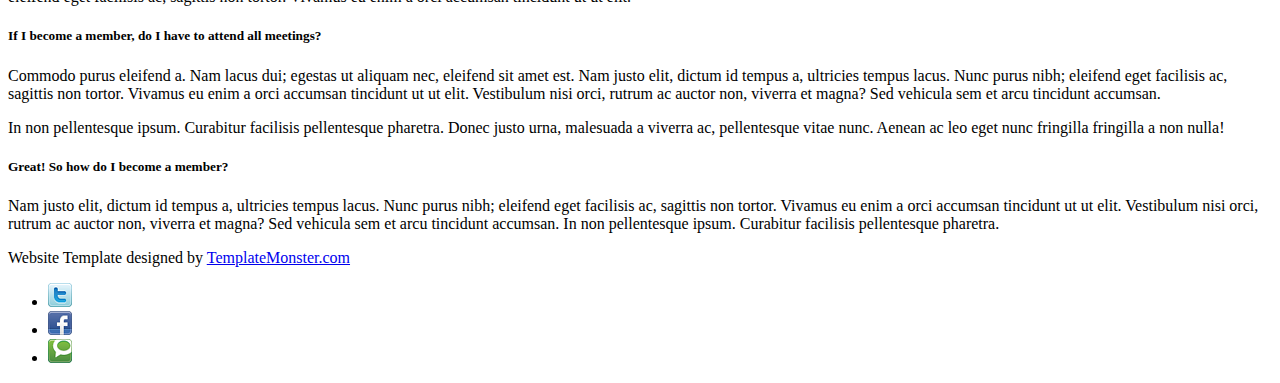
<file: members-info.html>
<!DOCTYPE html>
<html lang="en">
<head>
<title>La viajera | Promociones</title>
<meta charset="utf-8">
<link rel="stylesheet" href="css/style.css">
<link rel="stylesheet" href="css/prettyPhoto.css">
<script src="js/jquery-1.7.1.min.js"></script>
<script src="js/superfish.js"></script>
<script src="js/jquery.easing.1.3.js"></script>
<script src="js/tms-0.4.1.js"></script>
<script src="js/slider.js"></script>
<script src="js/jquery.prettyPhoto.js"></script>
<!--[if lt IE 9]>
<script src="js/html5.js"></script>
<link rel="stylesheet" href="css/ie.css"> 
<![endif]-->
<link href="https://use.fontawesome.com/releases/v5.0.1/css/all.css" rel="stylesheet" />
<link rel="shortcut icon" href="./images/favicon.ico" />
</head>
<body>
<div class="main-indents">
  <div class="main">
    <!-- Header -->
    <header>
      <h1 class="logo"><a href="index.html">La viajera</a></h1>
      <nav>
        <ul class="sf-menu">
          <li class="current"><a href="index.html">Inicio</a></li>
          <li><a href="about.html">Nosotros</a></li>
          <li> <a href="gallery.html">Destino</a>
            <ul>
              <li><a href="#">Nacionales</a></li>
              <li><a href="#">Internacionales</a></li>
            </ul>
          </li>
          <li><a href="members-info.html">Promociones</a></li>
          <li><a href="contacts.html">Contacto</a></li>
        </ul>
      </nav>
      <div class="clear"></div>
    </header>
    <!-- Slider -->
    <div class="mp-slider">
      <ul class="items">
        <li><img src="images/slide-1.jpg" alt="">
          <div class="banner"><span class="row-1"><b>See</b> the Underwater World</span><span class="row-2">With Your Own <b>Eyes</b></span></div>
        </li>
        <li><img src="images/slide-2.jpg" alt="">
          <div class="banner"><span class="row-1"><b>All</b> the Beauty</span><span class="row-2">of the Deep <b>Sea</b></span></div>
        </li>
        <li><img src="images/slide-3.jpg" alt="">
          <div class="banner"><span class="row-1"><b>Find</b> the treasures</span><span class="row-2">of the water <b>World</b></span></div>
        </li>
      </ul>
      <a href="#" class="mp-prev"></a> <a href="#" class="mp-next"></a> </div>
    <!-- Content -->
    <section id="content">
      <div class="container_12">
        <article class="a2">
          <div class="wrapper">
            <div class="col-9">
              <h3>Membership</h3>
              <h5> What does it mean to be a member of Deep Blue Sea? </h5>
              <p> Membership privileges include eligibility to participate in all club activities. Non-club members may participate in any two of our unsubsidized activities, after which time they must join in order to continue enjoying membership privileges. Unless other wise stated, events and contests for which we award prizes are limited to paid members only. Other privileges include: </p>
              <ul class="list-1">
                <li><a href="#">Subscription to the monthly newsletter</a></li>
                <li><a href="#">Free air fills and discounts at participating dive shops</a></li>
                <li><a href="#">Participation in raffles and drawings at Club events</a></li>
                <li> <a href="#">Participating in annual contests:</a>
                  <ul>
                    <li><a href="#">Spear Fishing contest at Memorial Day</a></li>
                    <li><a href="#">Biggest Abalone</a></li>
                    <li><a href="#">Biggest Fish</a></li>
                    <li><a href="#">Photo Contest</a></li>
                    <li><a href="#">Cooking contests at Labor Day</a></li>
                  </ul>
                </li>
                <li><a href="#">Special rates for Club events and trips</a></li>
                <li><a href="#">Member of the Year Voting</a></li>
                <li><a href="#">Board Member Elections</a></li>
                <li><a href="#">Becoming a Board Member</a></li>
                <li><a href="#">Access to current discussion forum on Yahoo! Groups</a></li>
              </ul>
            </div>
            <div class="col-10">
              <h3>Members area</h3>
              <ul class="list-2">
                <li><a href="#">By Laws</a></li>
                <li><a href="#">Officers</a></li>
                <li><a href="#">Boat Captains</a></li>
                <li><a href="#">Membership Forms</a></li>
                <li><a href="#">Medical Information Form</a></li>
                <li><a href="#">Equipment Lists And Locations</a></li>
              </ul>
              <h3>Member Login</h3>
              <form action="#" method="get" id="login-form">
                <input type="text" name="login" value="Username" onFocus="if(this.value=='Username'){this.value=''}" onBlur="if(this.value==''){this.value='Username'}">
                <input type="password" name="pass" value="password" onFocus="if(this.value=='password'){this.value=''}" onBlur="if(this.value==''){this.value='password'}">
                <div class="wrapper">
                  <div class="login-form-col-1">
                    <label> <strong>Remember me</strong>
                      <input type="checkbox" name="check-1">
                    </label>
                  </div>
                  <div class="login-form-col-2"> <a href="#" class="button">Login</a> </div>
                </div>
              </form>
              <ul class="list-1">
                <li><a href="#">Forgot Your Password?</a></li>
                <li><a href="#">Forgot Your Username?</a></li>
                <li><a href="#">Create an Account</a></li>
              </ul>
            </div>
          </div>
        </article>
        <article class="content-box">
          <h3 class="hp-1">Membership</h3>
          <h5>What does it cost to become a member of Deep Blue Sea?</h5>
          <p> Vestibulum congue congue dui ut porta. Aenean laoreet viverra turpis, a commodo purus eleifend a. Nam lacus dui; egestas ut aliquam nec, eleifend sit amet est. Nam justo elit, dictum id tempus a, ultricies tempus lacus. Nunc purus nibh; eleifend eget facilisis ac, sagittis non tortor. Vivamus eu enim a orci accumsan tincidunt ut ut elit. Vestibulum nisi orci, rutrum ac auctor non. </p>
          <h5>Where and when are your meetings held?</h5>
          <p> Aenean laoreet viverra turpis, a commodo purus eleifend a. Nam lacus dui; egestas ut aliquam nec, eleifend sit amet est. Nam justo elit, dictum id tempus a, ultricies tempus lacus. Nunc purus nibh; eleifend eget facilisis ac, sagittis non tortor. Vivamus eu enim a orci accumsan tincidunt ut ut elit. </p>
          <h5>If I become a member, do I have to attend all meetings?</h5>
          <p class="p3"> Commodo purus eleifend a. Nam lacus dui; egestas ut aliquam nec, eleifend sit amet est. Nam justo elit, dictum id tempus a, ultricies tempus lacus. Nunc purus nibh; eleifend eget facilisis ac, sagittis non tortor. Vivamus eu enim a orci accumsan tincidunt ut ut elit. Vestibulum nisi orci, rutrum ac auctor non, viverra et magna? Sed vehicula sem et arcu tincidunt accumsan. </p>
          <p> In non pellentesque ipsum. Curabitur facilisis pellentesque pharetra. Donec justo urna, malesuada a viverra ac, pellentesque vitae nunc. Aenean ac leo eget nunc fringilla fringilla a non nulla! </p>
          <h5>Great! So how do I become a member?</h5>
          <p> Nam justo elit, dictum id tempus a, ultricies tempus lacus. Nunc purus nibh; eleifend eget facilisis ac, sagittis non tortor. Vivamus eu enim a orci accumsan tincidunt ut ut elit. Vestibulum nisi orci, rutrum ac auctor non, viverra et magna? Sed vehicula sem et arcu tincidunt accumsan. In non pellentesque ipsum. Curabitur facilisis pellentesque pharetra. </p>
        </article>
      </div>
    </section>
    <!-- Footer -->
    <footer>
      <div class="copyright"> Website Template designed by <a target="_blank" href="http://www.templatemonster.com/">TemplateMonster.com</a> </div>
      <ul class="social-list">
        <li><a href="#"><img src="images/soc-icon-1.png" alt=""></a></li>
        <li><a href="#"><img src="images/soc-icon-2.png" alt=""></a></li>
        <li><a href="#"><img src="images/soc-icon-3.png" alt=""></a></li>
      </ul>
    </footer>
  </div>
</div>
</body>
</html>
</file>
<file: css/style.css>

</file>
<file: css/prettyPhoto.css>
div.facebook .pp_top .pp_left {
	background:url(../images/prettyPhoto/facebook/sprite.png) -88px -53px no-repeat
}
div.facebook .pp_top .pp_middle {
	background:url(../images/prettyPhoto/facebook/contentPatternTop.png) top left repeat-x
}
div.facebook .pp_top .pp_right {
	background:url(../images/prettyPhoto/facebook/sprite.png) -110px -53px no-repeat
}
div.facebook .pp_content_container .pp_left {
	background:url(../images/prettyPhoto/facebook/contentPatternLeft.png) top left repeat-y
}
div.facebook .pp_content_container .pp_right {
	background:url(../images/prettyPhoto/facebook/contentPatternRight.png) top right repeat-y
}
div.facebook .pp_expand {
	background:url(../images/prettyPhoto/facebook/sprite.png) -31px -26px no-repeat;
	cursor:pointer
}
div.facebook .pp_expand:hover {
	background:url(../images/prettyPhoto/facebook/sprite.png) -31px -47px no-repeat;
	cursor:pointer
}
div.facebook .pp_contract {
	background:url(../images/prettyPhoto/facebook/sprite.png) 0 -26px no-repeat;
	cursor:pointer
}
div.facebook .pp_contract:hover {
	background:url(../images/prettyPhoto/facebook/sprite.png) 0 -47px no-repeat;
	cursor:pointer
}
div.facebook .pp_close {
	width:22px;
	height:22px;
	background:url(../images/prettyPhoto/facebook/sprite.png) -1px -1px no-repeat;
	cursor:pointer
}
div.facebook .pp_description {
	margin:0 37px 0 0
}
div.facebook .pp_loaderIcon {
	background:url(../images/prettyPhoto/facebook/loader.gif) center center no-repeat
}
div.facebook .pp_arrow_previous {
	background:url(../images/prettyPhoto/facebook/sprite.png) 0 -71px no-repeat;
	height:22px;
	margin-top:0;
	width:22px
}
div.facebook .pp_arrow_previous.disabled {
	background-position:0 -96px;
	cursor:default
}
div.facebook .pp_arrow_next {
	background:url(../images/prettyPhoto/facebook/sprite.png) -32px -71px no-repeat;
	height:22px;
	margin-top:0;
	width:22px
}
div.facebook .pp_arrow_next.disabled {
	background-position:-32px -96px;
	cursor:default
}
div.facebook .pp_nav {
	margin-top:0
}
div.facebook .pp_nav p {
	font-size:15px;
	padding:0 3px 0 4px
}
div.facebook .pp_nav .pp_play {
	background:url(../images/prettyPhoto/facebook/sprite.png) -1px -123px no-repeat;
	height:22px;
	width:22px
}
div.facebook .pp_nav .pp_pause {
	background:url(../images/prettyPhoto/facebook/sprite.png) -32px -123px no-repeat;
	height:22px;
	width:22px
}
div.facebook .pp_next:hover {
	background:url(../images/prettyPhoto/facebook/btnNext.png) center right no-repeat;
	cursor:pointer
}
div.facebook .pp_previous:hover {
	background:url(../images/prettyPhoto/facebook/btnPrevious.png) center left no-repeat;
	cursor:pointer
}
div.facebook .pp_bottom .pp_left {
	background:url(../images/prettyPhoto/facebook/sprite.png) -88px -80px no-repeat
}
div.facebook .pp_bottom .pp_middle {
	background:url(../images/prettyPhoto/facebook/contentPatternBottom.png) top left repeat-x
}
div.facebook .pp_bottom .pp_right {
	background:url(../images/prettyPhoto/facebook/sprite.png) -110px -80px no-repeat
}
div.pp_pic_holder a:focus {
	outline:none
}
div.pp_overlay {
	background:#000;
	display:none;
	left:0;
	position:absolute;
	top:0;
	width:100%;
	z-index:9500
}
div.pp_pic_holder {
	display:none;
	position:absolute;
	width:100px;
	z-index:10000
}
.pp_content {
	height:40px;
	min-width:40px
}
* html .pp_content {
	width:40px
}
.pp_content_container {
	position:relative;
	text-align:left;
	width:100%
}
.pp_content_container .pp_left {
	padding-left:20px
}
.pp_content_container .pp_right {
	padding-right:20px
}
.pp_content_container .pp_details {
	float:left;
	margin:10px 0 2px
}
.pp_description {
	display:none;
	margin:0
}
.pp_social {
	float:left;
	margin:7px 0 0
}
.pp_social .facebook {
	float:left;
	position:relative;
	top:-1px;
	margin-left:5px;
	width:55px;
	overflow:hidden
}
.pp_social .twitter {
	float:left
}
.pp_nav {
	clear:right;
	float:left;
	margin:3px 10px 0 0
}
.pp_nav p {
	float:left;
	margin:2px 4px
}
.pp_nav .pp_play, .pp_nav .pp_pause {
	float:left;
	margin-right:4px;
	text-indent:-10000px
}
a.pp_arrow_previous, a.pp_arrow_next {
	display:block;
	float:left;
	height:15px;
	margin-top:3px;
	overflow:hidden;
	text-indent:-10000px;
	width:14px
}
.pp_hoverContainer {
	position:absolute;
	top:0;
	width:100%;
	z-index:2000
}
.pp_gallery {
	display:none;
	left:50%;
	margin-top:-50px;
	position:absolute;
	z-index:10000
}
.pp_gallery div {
	float:left;
	overflow:hidden;
	position:relative
}
.pp_gallery ul {
	float:left;
	height:35px;
	position:relative;
	white-space:nowrap;
	margin:0 0 0 5px;
	padding:0
}
.pp_gallery ul a {
	border:1px rgba(0, 0, 0, 0.5) solid;
	display:block;
	float:left;
	height:auto;
	overflow:hidden
}
.pp_gallery ul a img {
	border:0
}
.pp_gallery li {
	display:block;
	float:left;
	margin:0 5px 0 0;
	padding:0
}
.pp_gallery li.default a {
	background:url(../images/prettyPhoto/facebook/default_thumbnail.gif) 0 0 no-repeat;
	display:block;
	height:auto;
	width:50px
}
.pp_gallery .pp_arrow_previous, .pp_gallery .pp_arrow_next {
	margin-top:7px!important
}
a.pp_next {
	background:url(../images/prettyPhoto/light_rounded/btnNext.png) 10000px 10000px no-repeat;
	display:block;
	float:right;
	height:100%;
	text-indent:-10000px;
	width:49%
}
a.pp_previous {
	background:url(../images/prettyPhoto/light_rounded/btnNext.png) 10000px 10000px no-repeat;
	display:block;
	float:left;
	height:100%;
	text-indent:-10000px;
	width:49%
}
a.pp_expand, a.pp_contract {
	cursor:pointer;
	display:none;
	height:20px;
	position:absolute;
	right:30px;
	text-indent:-10000px;
	top:10px;
	width:20px;
	z-index:20000
}
a.pp_close {
	position:absolute;
	right:0;
	top:0;
	display:block;
	line-height:22px;
	text-indent:-10000px
}
.pp_loaderIcon {
	display:block;
	height:24px;
	left:50%;
	position:absolute;
	top:50%;
	width:24px;
	margin:-12px 0 0 -12px
}
#pp_full_res {
	line-height:1!important
}
#pp_full_res .pp_inline {
	text-align:left
}
#pp_full_res .pp_inline p {
	margin:0 0 15px
}
div.ppt {
	color:#fff;
	display:none;
	font-size:17px;
	z-index:9999;
	margin:0 0 5px 15px
}
div.pp_default .pp_content, div.light_rounded .pp_content {
	background-color:#fff
}
div.pp_default #pp_full_res .pp_inline, div.light_rounded .pp_content .ppt, div.light_rounded #pp_full_res .pp_inline, div.light_square .pp_content .ppt, div.light_square #pp_full_res .pp_inline, div.facebook .pp_content .ppt, div.facebook #pp_full_res .pp_inline {
	color:#000
}
div.pp_default .pp_gallery ul li a:hover, div.pp_default .pp_gallery ul li.selected a, .pp_gallery ul a:hover, .pp_gallery li.selected a {
	border-color:#fff
}
div.pp_default .pp_details, div.light_rounded .pp_details, div.dark_rounded .pp_details, div.dark_square .pp_details, div.light_square .pp_details, div.facebook .pp_details {
	position:relative
}
div.light_rounded .pp_top .pp_middle, div.light_rounded .pp_content_container .pp_left, div.light_rounded .pp_content_container .pp_right, div.light_rounded .pp_bottom .pp_middle, div.light_square .pp_left, div.light_square .pp_middle, div.light_square .pp_right, div.light_square .pp_content, div.facebook .pp_content {
	background:#fff
}
div.light_rounded .pp_description, div.light_square .pp_description {
	margin-right:85px
}
div.light_rounded .pp_gallery a.pp_arrow_previous, div.light_rounded .pp_gallery a.pp_arrow_next, div.dark_rounded .pp_gallery a.pp_arrow_previous, div.dark_rounded .pp_gallery a.pp_arrow_next, div.dark_square .pp_gallery a.pp_arrow_previous, div.dark_square .pp_gallery a.pp_arrow_next, div.light_square .pp_gallery a.pp_arrow_previous, div.light_square .pp_gallery a.pp_arrow_next {
	margin-top:12px!important
}
div.light_rounded .pp_arrow_previous.disabled, div.dark_rounded .pp_arrow_previous.disabled, div.dark_square .pp_arrow_previous.disabled, div.light_square .pp_arrow_previous.disabled {
	background-position:0 -87px;
	cursor:default
}
div.light_rounded .pp_arrow_next.disabled, div.dark_rounded .pp_arrow_next.disabled, div.dark_square .pp_arrow_next.disabled, div.light_square .pp_arrow_next.disabled {
	background-position:-22px -87px;
	cursor:default
}
div.light_rounded .pp_loaderIcon, div.light_square .pp_loaderIcon {
	background:url(../images/prettyPhoto/light_rounded/loader.gif) center center no-repeat
}
div.dark_rounded .pp_top .pp_middle, div.dark_rounded .pp_content, div.dark_rounded .pp_bottom .pp_middle {
	background:url(../images/prettyPhoto/dark_rounded/contentPattern.png) top left repeat
}
div.dark_rounded .currentTextHolder, div.dark_square .currentTextHolder {
	color:#c4c4c4
}
div.dark_rounded #pp_full_res .pp_inline, div.dark_square #pp_full_res .pp_inline {
	color:#fff
}
.pp_top, .pp_bottom {
	height:20px;
	position:relative
}
* html .pp_top, * html .pp_bottom {
	padding:0 20px
}
.pp_top .pp_left, .pp_bottom .pp_left {
	height:20px;
	left:0;
	position:absolute;
	width:20px
}
.pp_top .pp_middle, .pp_bottom .pp_middle {
	height:20px;
	left:20px;
	position:absolute;
	right:20px
}
* html .pp_top .pp_middle, * html .pp_bottom .pp_middle {
	left:0;
	position:static
}
.pp_top .pp_right, .pp_bottom .pp_right {
	height:20px;
	left:auto;
	position:absolute;
	right:0;
	top:0;
	width:20px
}
.pp_fade, .pp_gallery li.default a img {
	display:none
}
</file>
